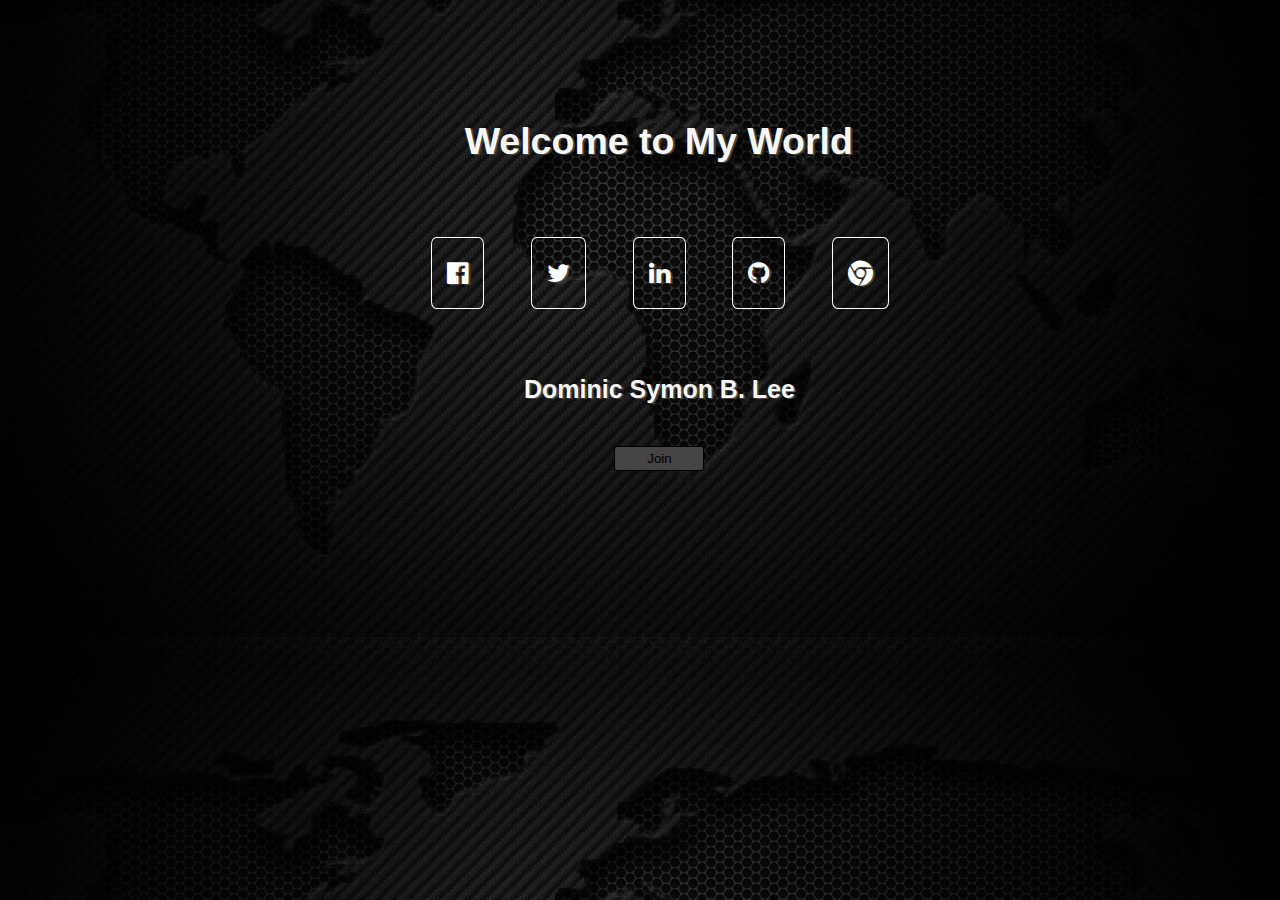
<file: index.html>
<!DOCTYPE HTML>
<html lang="em">

<head>
    <meta charset="UTF-8">
    <meta name="viewport" content="width=device-width, initial-scale=1.0">
    <meta http-equiv="X-UA-Compatible" content="ie=edge">
    <link rel="stylesheet" href="css/styles.css">
    <link rel="stylesheet" href="https://maxcdn.bootstrapcdn.com/font-awesome/4.7.0/css/font-awesome.min.css">
    <title>MyWebPage</title>
</head>

<body>
    <br><br><h2>&emsp;Welcome to My World</h2>
    <div class = "wrapper">
    <ul>
    <a href="https://www.facebook.com/AD.HAK.J.13/" target="_blank" ><li><i class="fa fa-facebook-official" aria-hidden="true"></i></li></a>
    <a href="https://twitter.com/LeeDominic_" target="_blank" ><li><i class="fa fa-twitter" aria-hidden="true"></i></li></a>
    <a href="https://www.linkedin.com/in/dominic-symon-lee-21a67b20a/" target="_blank"><li><i class="fa fa-linkedin" aria-hidden="true"></i></li></a>
    <a href="https://github.com/DominicLee22/edriven2020/tree/SA-2021" target="_blank"><li><i class="fa fa-github" aria-hidden="true"></i></li></a>
    <a href="https://myaccount.google.com/" target="_blank"><li><i class="fa fa-chrome" aria-hidden="true"></i></li></a>
    </ul>
    </div>
    <p>&emsp;&nbsp;&nbsp;Dominic Symon B. Lee</p>
    &emsp;&nbsp;&nbsp;<a href="index2.html"><button class="button">Join</button></a>
</body>
</html>
</file>
<file: css/styles.css>
body{
    margin: 0;
    font-family: Arial, "Helvetica Neue", Helvetica, sans-serif;
    font-size: 25px;
    font-weight: bold;
    color: rgb(247, 247, 247);
    line-height: 1.6;
    background-color: rgb(66, 67, 126);
    background-image: url('../img/nic.jpg');
    background-size: cover;
    background-position: center;
    height: 100%;
    text-align: center;
    text-shadow:2px 1px rgb(68, 68, 63);
}
.button{
    text-align: center;
    border-radius: 3px 3px 3px;
    border: 1px solid black;
    background-color: #464343;
    width: 90px;
    height: 25px;
    text-shadow: rgb(124, 123, 117);
    text-decoration-style: solid;
}
li {
    list-style: none;
    margin: 10px 20px;
    display: inline-block;
    font-size: 25px;
    padding: 15px 15px;
    color: #fff;
    border: 1px solid #fff;
    border-radius: 10%;
    transition: .5s;
}
.wrapper {
   align-content: center;
}
li:hover{
    color: #574e4e;
    border:1px solid #574e4e;
    transition: .5s;
}
.button:hover{
    color: #ffffff;
    border:1px solid #0a0909;
    transition: .5s;
}
</file>
